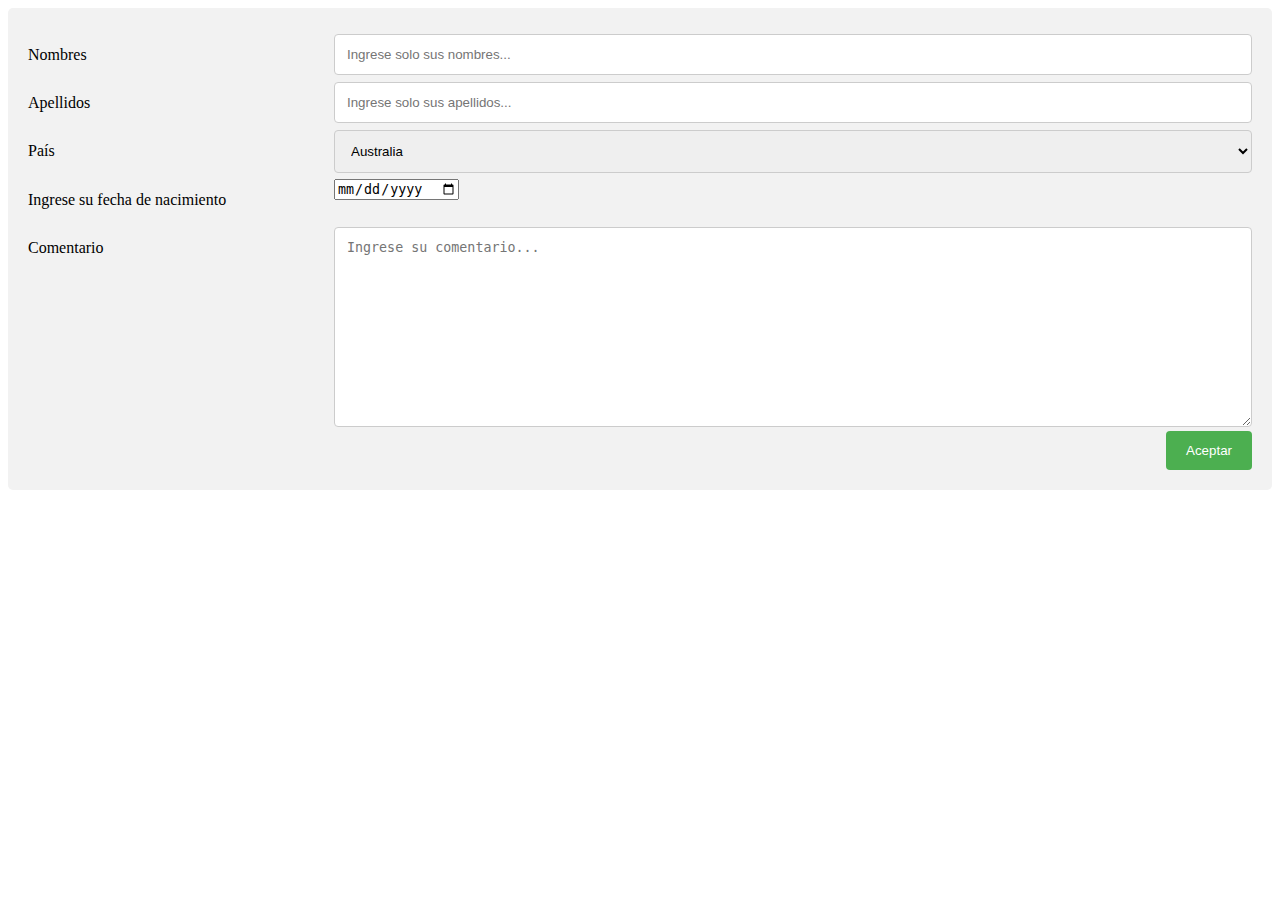
<file: index.html>
<!DOCTYPE html>
<html>
<head>
	<title>Prueba de Formulario</title>
	<meta charset="UTF-8">
	<link rel="stylesheet" type="text/css" href="estilos.css">
	<link rel="stylesheet" type="text/css" href='http://fonts.googleapis.com/css?family=Lobster'>

</head>
<body>
	<div>
		
	</div>
	<div class="container">
  <form action="redireccion.html">

    <div class="row">
      <div class="col-25">
        <label for="fname">Nombres</label>
      </div>
      <div class="col-75">
        <input type="text" id="fname" name="firstname" placeholder="Ingrese solo sus nombres...">
      </div>
    </div>
    <div class="row">
      <div class="col-25">
        <label for="lname">Apellidos</label>
      </div>
      <div class="col-75">
        <input type="text" id="lname" name="lastname" placeholder="Ingrese solo sus apellidos...">
      </div>
    </div>
    <div class="row">
      <div class="col-25">
        <label for="country">País</label>
      </div>
      <div class="col-75">
        <select id="country" name="country">
          <option value="australia">Australia</option>
          <option value="españa">España</option>
          <option value="francia">francia</option>
          <option value="canada">Canada</option>
          <option value="usa">USA</option>
          <option value="el salvador">El Salvador</option>
          
        </select>
      </div>
      <div class="row">
      <div class="col-25">
        <label for="fecha">Ingrese su fecha de nacimiento</label> 
      </div>
      <div class="col-75">
       <input type="date" name="fecha"> 
    </div>
    </div>
        
    <div class="row">
      <div class="col-25">
        <label for="subject">Comentario</label>
      </div>
      
      <div class="col-75">
        <textarea id="subject" name="subject" placeholder="Ingrese su comentario..." style="height:200px"></textarea>
      </div>
    </div>

    <div class="row">
      <input type="submit" value="Aceptar">
    </div>
    <!--<img id="imagen" src="img/Martin.jpg" />-->
  </form>
</div>
	
</body>
</html>
</file>
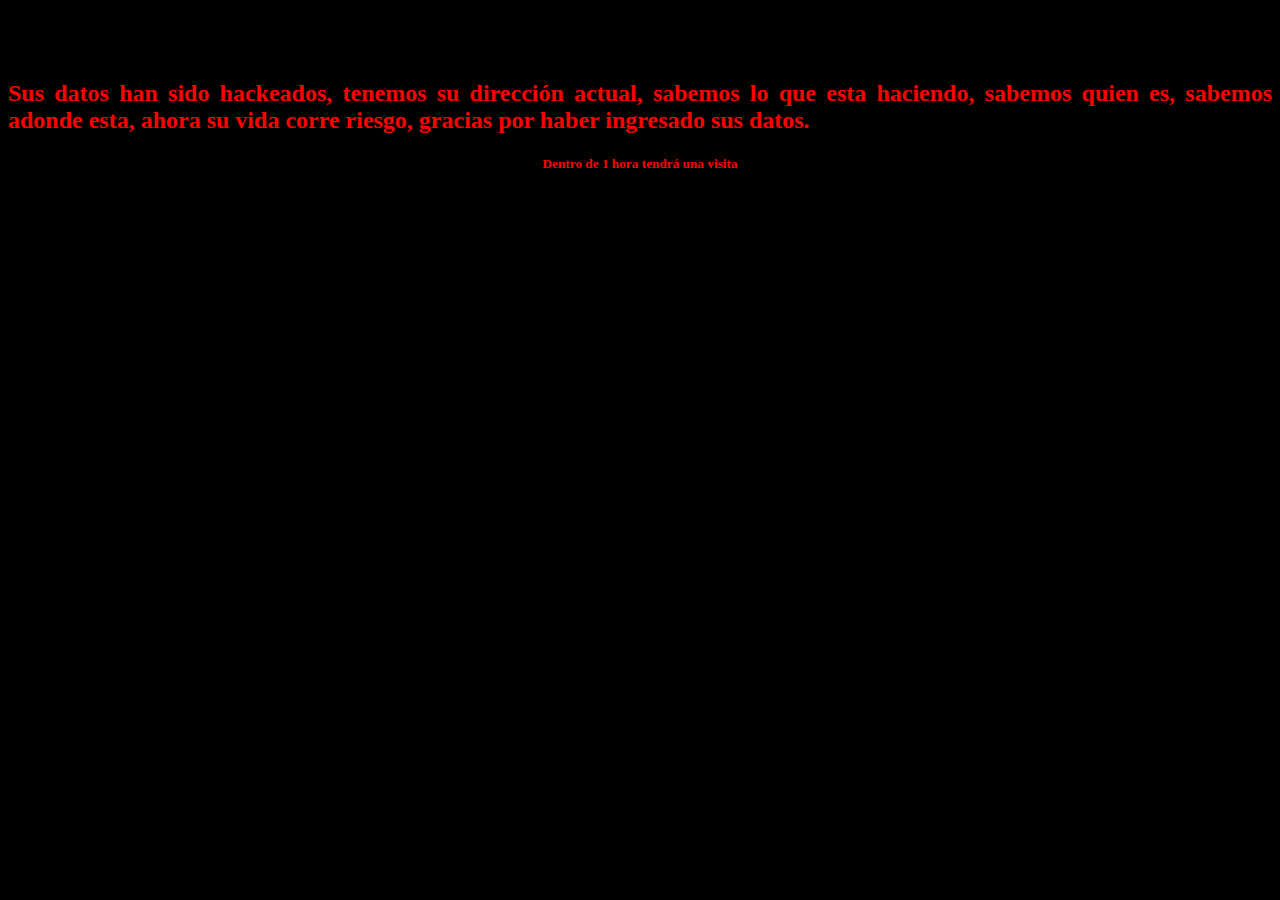
<file: redireccion.html>
<!DOCTYPE html>
<html>
<head>
<script type="text/javascript">
 	function blinktext() {
  var f = document.getElementById('announcement');
  setInterval(function() {
    f.style.visibility = (f.style.visibility == 'hidden' ? '' : 'hidden');
  }, 500);
}
</script>
	<title>Datos Guardados</title>

</head>
<body onload="blinktext();" style="background-color: black">
	<center>
		<h1 id="announcement" style="color: red"><blink>¡WARNING!</blink></h1>
	<h2  style="color: red" align="justify">Sus datos han sido hackeados, tenemos su dirección actual, sabemos lo que esta haciendo, sabemos quien es, sabemos adonde esta, ahora su vida corre riesgo, gracias por haber ingresado sus datos.</h2>
	<h5 style="color: red">Dentro de 1 hora tendrá una visita</h5>
</center>
</body>
</html>
</file>
<file: estilos.css>
#imagen{
	vertical-align: text-top;
  width: 50%;
  padding: 20px;
 /*border: 1px solid #ccc;*/
  border-radius: 1px;
  box-sizing: border-box;
  display: block;
  margin: auto;

}


/*estilo para tablet
@media only screen and (min-width: 768px) and (max-width: 940px) {
  #imagen {
    width: 600px;
    margin-top: 0;
  }
}

/*estilo para movil
@media only screen and (min-width: 400px) and (max-width: 767px) {
  #imagen {
    width: 400px;
    margin-top: 0;
  }
}


#col-75{
	float: left;
	width: 50%;
	margin-top: 6px;

}*/

/* Style inputs, select elements and textareas */
input[type=text], select, textarea{
  width: 100%;
  padding: 12px;
  border: 1px solid #ccc;
  border-radius: 4px;
  box-sizing: border-box;
  resize: vertical;
}

/* Style the label to display next to the inputs */
label {
  padding: 12px 12px 12px 0;
  display: inline-block;
}

/* Style the submit button */
input[type=submit] {
  background-color: #4CAF50;
  color: white;
  padding: 12px 20px;
  border: none;
  border-radius: 4px;
  cursor: pointer;
  float: right;
}

/* Style the container */
.container {
  border-radius: 5px;
  background-color: #f2f2f2;
  padding: 20px;
}

/* Floating column for labels: 25% width */
.col-25 {
  float: left;
  width: 25%;
  margin-top: 6px;
}

/* Floating column for inputs: 75% width */
.col-75 {
  float: left;
  width: 75%;
  margin-top: 6px;
}

/* Clear floats after the columns */
.row:after {
  content: "";
  display: table;
  clear: both;
}

/* Responsive layout - when the screen is less than 600px wide, make the two columns stack on top of each other instead of next to each other */
@media screen and (max-width: 600px) {
  .col-25, .col-75, input[type=submit] {
    width: 100%;
    margin-top: 0;
  }
/* Style inputs, select elements and textareas */
input[type=text], select, textarea{
  width: 100%;
  padding: 12px;
  border: 1px solid #ccc;
  border-radius: 4px;
  box-sizing: border-box;
  resize: vertical;
}

/* Style the label to display next to the inputs */
label {
  padding: 12px 12px 12px 0;
  display: inline-block;
}

/* Style the submit button */
input[type=submit] {
  background-color: #4CAF50;
  color: white;
  padding: 12px 20px;
  border: none;
  border-radius: 4px;
  cursor: pointer;
  float: right;
}


/* Style the container */
.container {
  border-radius: 5px;
  background-color: #f2f2f2;
  padding: 20px;
}

/* Floating column for labels: 25% width */
.col-25 {
  float: left;
  width: 25%;
  margin-top: 6px;
}

/* Floating column for inputs: 75% width */
.col-75 {
  float: left;
  width: 75%;
  margin-top: 6px;
}

/* Clear floats after the columns */
.row:after {
  content: "";
  display: table;
  clear: both;
}

/* Responsive layout - when the screen is less than 600px wide, make the two columns stack on top of each other instead of next to each other */
@media screen and (max-width: 600px) {
  .col-25, .col-75, input[type=submit] {
    width: 100%;
    margin-top: 0;
  }
}
</file>
